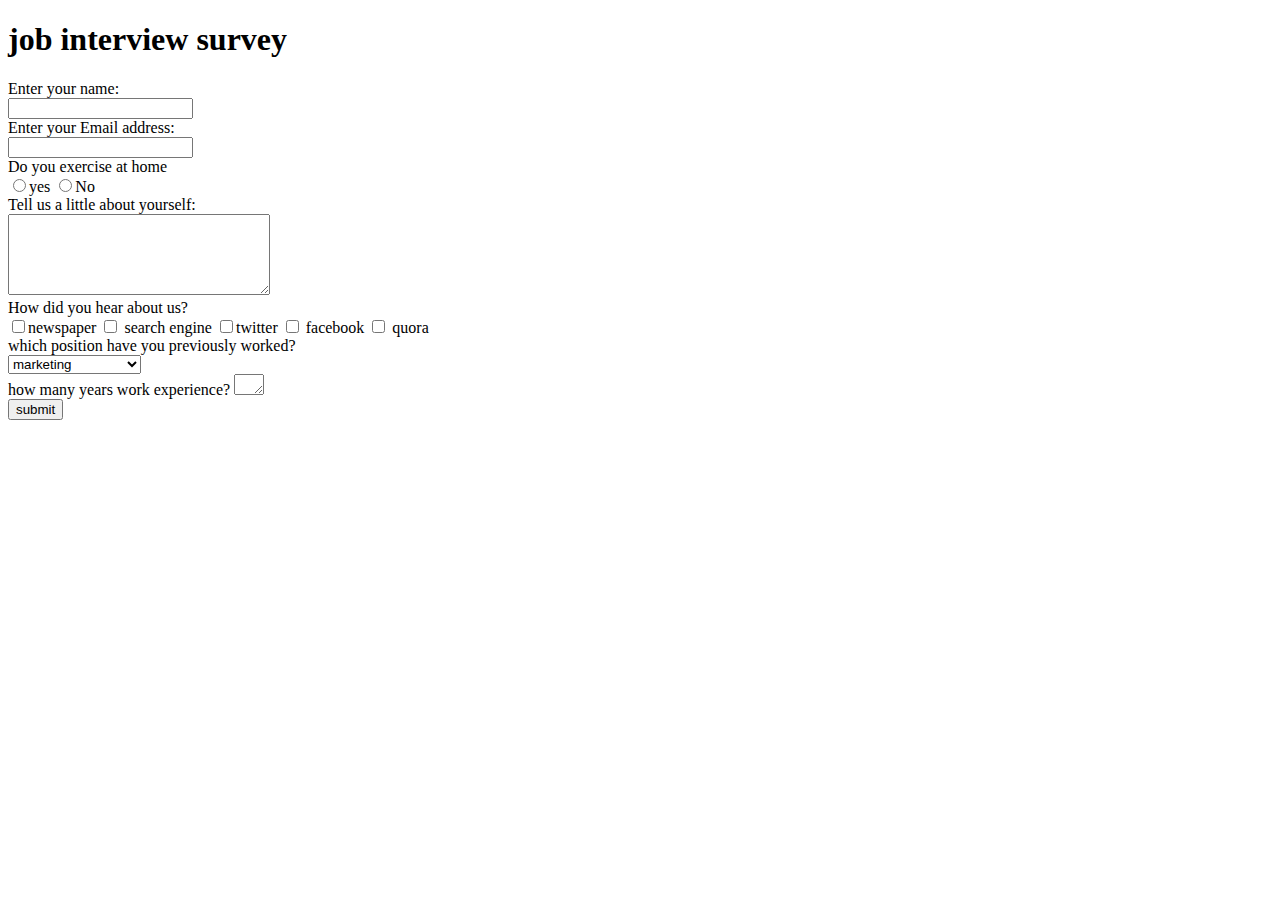
<file: HTML Project/job interview survey.html>
<!doctype html>
<html lang="en">

<html>
   <head>
 	 <meta charset= "utf-8"/>
 	 <title> application form</title>
 	 <meta name="viewport" content="width=device-width, initial-scale=1.0"> 
 	 <link rel="stylesheet" type="text/css" href=" C:\Users\victor\Documents\HTML Project\survey2.css">
    </head>


    <!-- we create the body tag having completed the head tag -->

   <body>
     <form  class="div0">
   
 	 <div class="div1">
 		<h1> job interview survey</h1>
 		<div class="div2">
 		  Enter your name: <br/><input type="text" name="name"/>
 		</div>

 	    <div class="div3"> 
 		   Enter your Email address:<br/> <input type="text" name= "email"/>
 	   </div>
 		

 		<div class="div4">
 		  Do you exercise at home <br/><input type= "radio" name= "exercise" value="Yes"/>yes 
 		  <input type= "radio" name= "exercise" value="no" />No 
 	    </div>

 	    <div class="div5">
 	      Tell us a little about yourself: <br/><textarea name="comment" cols=30 rows=5></textarea>
 	    </div>

        <div class="div6"> 
        	How did you hear about us?<br/> 
            <input type= "checkbox" name="newspaper">newspaper
        	<input type="checkbox" name= "search engine"> search engine
        	<input type="checkbox" name= "twitter">twitter
        	<input type="checkbox" name= "facebook"> facebook
        	<input type="checkbox" name= "quora"> quora
        </div>	 


        <div> 
        	which position have you previously worked?<br/>
         <select name ="position"> 
         <option name= "marketing"> marketing
         <option name= "human resources"> human resources
         <option name= ",receptionist"> receptionist
         <option name= "head of operation"> head of operations
         <option name= "editor"> editor
         <option name= "director"> director
         <option name= "content writer"> content writer
         <option name="sales">sales 
         </select>	
        </div>

        <div>
          how many years work experience?
          <textarea name= "text" cols=1 rows=1></textarea>
        </div>

        <div> <button id="button1" >submit</button></div>

 	  </div>
    </form>
  
   </body>
</htmL>
</file>
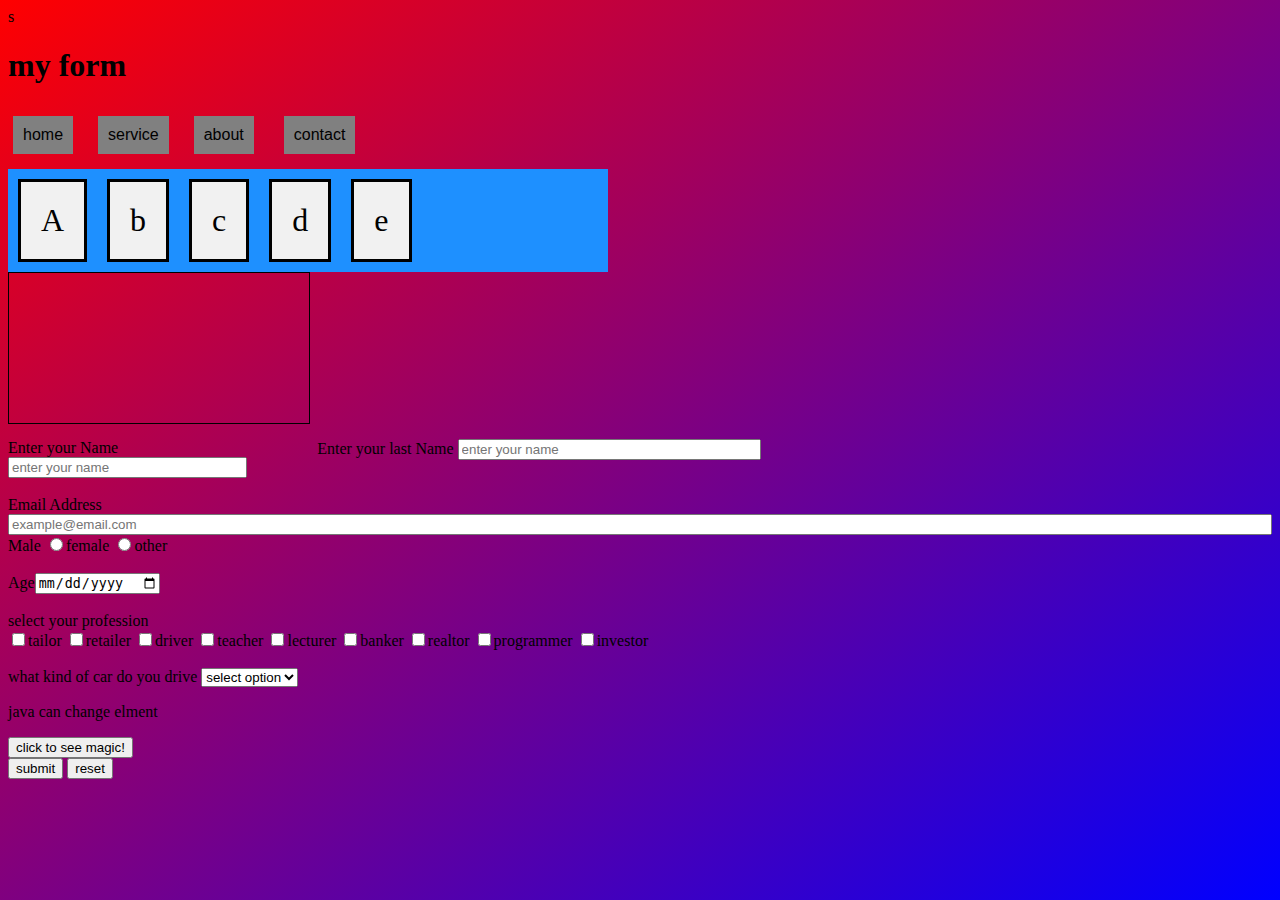
<file: HTML Project/simple form.html>
<idoctype html>
<html>
 <head>
 	<meta name="viewport" content="width=device-width, initial-scale=1.0">
 	<title> test net </title>
 	<link type="text/css" rel=stylesheet href="/">s
 <style>

 body{
 	background: linear-gradient(to bottom right, red, blue);

 }

 ol{
 	list-style-type: none;
 	margin: 0;
 	padding: 0;
 	display: flex;
 	flex-flow: row ;
 	
 }

 ol li{
 	margin-right: 5;
	
 }

.flexitems{
	display: flex;
  background-color: dodgerblue;
  flex-flow: row wrap;
  width: 37.5em;
  
	
}

.flexitems > div{
  margin: 10px;
  padding: 20px;
  font-size: 2em;
  border: 3px solid ;
  background-color: #f1f1f1;
  text-shadow: 1px 2px 1px 3px;
  
}

@media screen and (max-width: 31.25em){
	div li:hover{
  color: red;
  }

}


@media screen and (max-width: 58.25em){
	div::first-letter{
		color: red;
		background-color: grey;
	}

}	

canvas{
	border: 1px solid black;
	margin-bottom: 15px;
	
}

 .nav{
 	

}


.nav-items{
 	background-color: grey;
 	margin: 10px 20px 15px 5px;
 	box-sizing: border-box;
 	padding: 10px;

 }

@media screen and (max-width: 700px){
	body{
		background-color: lightgreen;
		background-image: linear-gradient( to top left , lightgreen, red );

	}

}

@media screen and (max-width: 150px){
	body{
		background-image: url("img_flowers.jpg");
	}

}

@media screen and (max-width: 500px){
	body{
		background: url("flowers.jpg");
		background-repeat: no-repeat;
		background-size: 200px;
		position:  absolute;
		position: right-top;
		left: 20px;
		right: 20px;
		z-index: -1;
		
	}

}


.nav-items{
	font-family: verdana, sans-serif;
}


 </style>


</head>
<!-- A simple html form -->

<body>
	<header>
		<h1> my form<h1>
	</header>

	<section>
		<ol class="nav">
			<li  class="nav-items"> home</li>
			<li  class="nav-items">service</li>
			<li  class="nav-items"> about<li>
		    <li  class="nav-items"> contact<li>
		</ol>

 <div class=" flexitems">
   <div> A</div>
   <div>b</div>
   <div>c</div>
   <div>d</div>
   <div>e</div>
 </div>	
	</section>
	<canvas>
	</canvas>
 <form>

	<div>
      <ol>
      	<li class="dog" style="max-width:70%" ><label>Enter your Name <input style="width:80%"  type="text" name=" name" placeholder="enter your name" value="" ></label><li>

      		<li style="width: 48%"><label>Enter your last Name <input style="width: 50%" type="text" name=" name" placeholder="enter your name" value="" >
	 </label>
	</li>
  </div><br>

  <!-- email address section -->

  <div> 
	 <label>Email Address<input type="email" name="email" value="" placeholder="example@email.com" style="width:100% ;></label>
 
 </div></br>	

    
   <div>
	<label>Gender </br> 
		<label> <input type="radio" name="gender" value="male" checked>Male</label>
		<label> <input type="radio" name= "gender" value="female">female</label>
		<label> <input type="radio" name=" gender" value="other">other</label>
		<div></br>

   <div>
   	 <label> Age<span><input type="date" name="Age" value="" ></span></label>
   </div> </br>
   

   <div>
   	 <label> select your profession <br>
   	 	 <label><input type="checkbox" name="profession" value="tailor">tailor</label>
   	 	 <label><input type="checkbox" name="profession" value="retailer">retailer</label>
   	 	 <label><input type="checkbox" name= "profession" value="driver">driver</label>
   	 	 <label><input type="checkbox" name="profession" value="teacher">teacher</label>
   	 	 <label><input type="checkbox" name="profession" value="lecturer">lecturer</label>
   	 	 <label><input type="checkbox" name="profession" value="banker">banker</label>
   	 	 <label><input type="checkbox" name="profession" value="realtor">realtor</label>
   	 	 <label><input type="checkbox" name="profession" value="programmer">programmer</label>
   	 	 <label><input type="checkbox" name="profession" value="investor">investor</label>

   </div><br>

   <div>
   	<label>what kind of car do you drive
      <Select name="car">
      	<option disabled selected value="">select option</option>
     	<option value="toyota">volvo</option>
     	<option  value="toyota">toyota</option>
     	<option value="toyota">rolls royce</option>
     	<option value="toyota">benz</option>
     	<option value="toyota">bmw</option>
     	<option value="toyota">masarati</option>
     	<option value="toyota">bentley</option>
     	<option value="toyota">ferrari</option>
     	</label>

     </Select>
   </div>

   <section>
   	 <div>
   	 	<a>
   		  <img/>
   	    </a>
     </div>

     <div>
     	<a><img/></a>
     </div>

     <div>
     	<a><img></a>
     </div>

     <!-- ffirst javascript code -->
     <p id="demo"> java can change elment </p>
     <button type="button" onclick='document.getElementById("demo").innerHTML ="hello victor! whats up"'> click to see magic!</button>
   </section>


   <!-- button -->

   <div>
    <input type="submit" value="submit"> <span><input type="reset" value="reset">

 
			


	
</form>
</body>
</html>
</file>
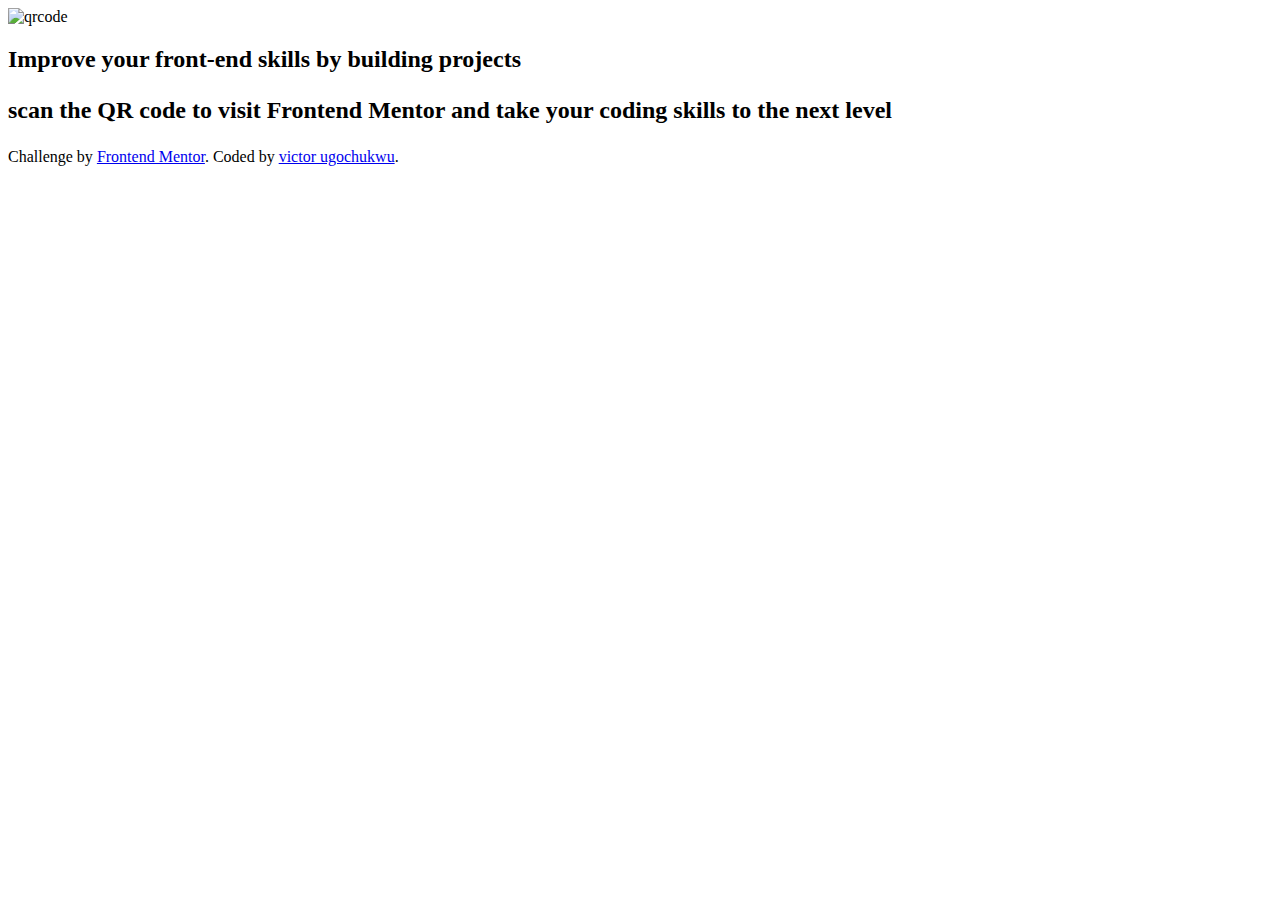
<file: HTML Project/frontend io/qrcode.html>
<!doctype hmtl>
<html lang="en">
<head>
	<meta charset="utf-8">
	<!-- we use the viwport attribute to displays site properly based on user's device -->
	<meta name="viewport" content="width=device-width initial-scale=1.0"> 
	<title> Qrcode design</title>
	<!-- we link our stylesheet to our html file to enable styling on our css -->
	<link rel="stylesheet" type="text/css" href="C:\Users\victor\Documents\HTML Project\frontend io\qrcode.css">
</head>

<body>
	<div class="card">
	  <div class="photocard">
		<img scr="C:\Users\victor\Documents\HTML Project\frontend io\image\qr-image.png" alt="qrcode">
	  </div>
      <main class="fontcard">
	     <h2> Improve your front-end skills by building projects <h2>
	     <p style="fonti-size:0.5em"> scan the QR code to visit Frontend Mentor and take your coding skills 
			to the next level
      </main>
    </div>
 <!-- footer section of our design -->    
<footer>
	<div>
		Challenge by <a href="https://www.frontendmentor.io?ref=challenge" target="_blank">Frontend Mentor</a>. 
    Coded by <a href="#">victor ugochukwu</a>.
	</div>
</footer>


</body>

</html>
</file>
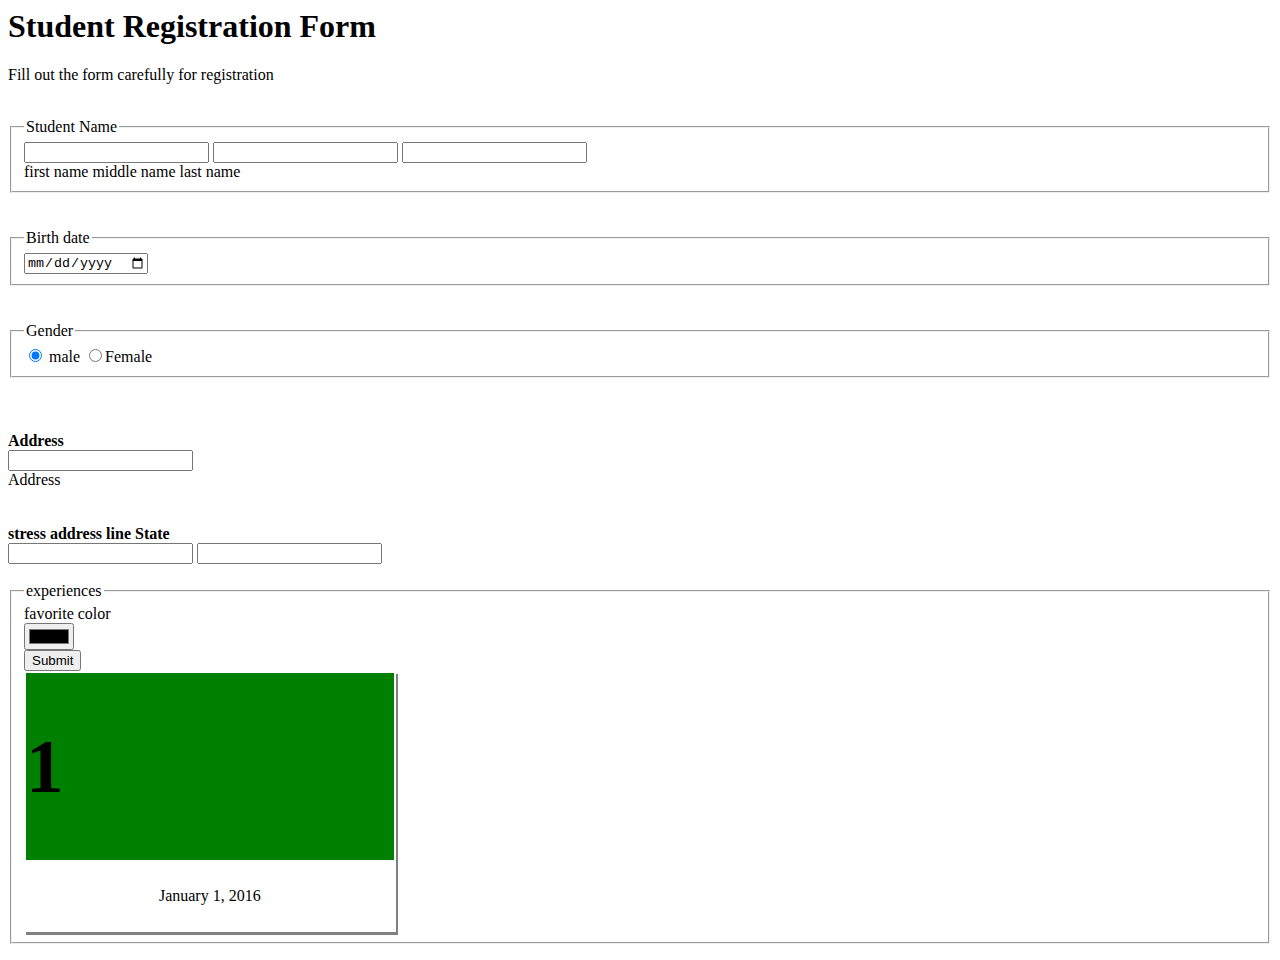
<file: HTML Project/survey 2/student form project.html>
<!DOCTYPE hmtl>

<html>


<head>
  <link rel=" stylesheet" type="text/css" href="C:\Users\victor\Documents\HTML Project\table.css">
  <meta name= "viewport" content="width=device-width , initial-scale= 1.0">

  <style>
  .one{
    border: 1px solid white;
    background-color: green;
   
    font-size: 2em;


  }

  .two{
    background-color: white;
    text-align: center;
    color: black;
    padding: px;
    padding: 10px;

  }

  .card{
    box-shadow: 2px 3px grey;
    width: 30%;
    padding: 1px;
  
  }
div h1{
  font-size: 2.35em ;
}


  </style>


</head>


<body>
 <Header>
    <h1 class="header">Student Registration Form</h1>
    <p>Fill out the form carefully for registration</p>
 </Header><Br/>


  
    <form id="formstyle">
      <div>
        <fieldset  class="legend1">
       <legend > Student Name</legend>
        <input class="input1" type= "text" name="student name" /> 
        <input class="input2"  type="text" name= "middle name" />
        <input  class="input3" type= "text" name="last name"/> <br> 
       <span class= "span1"> first name</span> <span class="span2"> middle name </span> <span class="span3"> last name </span></
       </fieldset>
     </div>
     <br/><Br/>



     <div>
       <fieldset>
        <legend> Birth date</legend> 
       <input class="input4" type="date" name=" date" /> 
       </fieldset>
     </div>
       </br></br>

      <div> 
        <fieldset>
          <legend> Gender</legend>
        <input class="input5" type="radio" name="gender" value="male" checked/> male 
        <input class="input6" type="radio" name="gender" value="female">Female 
       </fieldset>
     </div>
         <br/> 

      <br/><br/>


      <div>
        <strong>Address</strong><br/> <input class="input7" type="text" name="address"><br/> Address
      </div> <br/><br/>



      <div>
        <strong>stress address line <span class="g3"> State</span></strong>
        <br/> 
        <input  class="input8" type="text" name="address"> 
        <input class= "input9" type="text" name="state"/></fieldset>

      </div> <br/>
      <fieldset>
      <legend> experiences</legend>
      favorite color <br/> <input type="color" name="favcolor"/>
    

      <div>
        <input  class="input10" type="submit" name="submit"/>
      </div>

      <div class="card">
       <div class="one">
        <h1>1</h1>
       </div>

       <div class="two">
        <p> January 1, 2016 </p>
       </div>
      </div> 




    </form>

</body> 
</html>
</file>
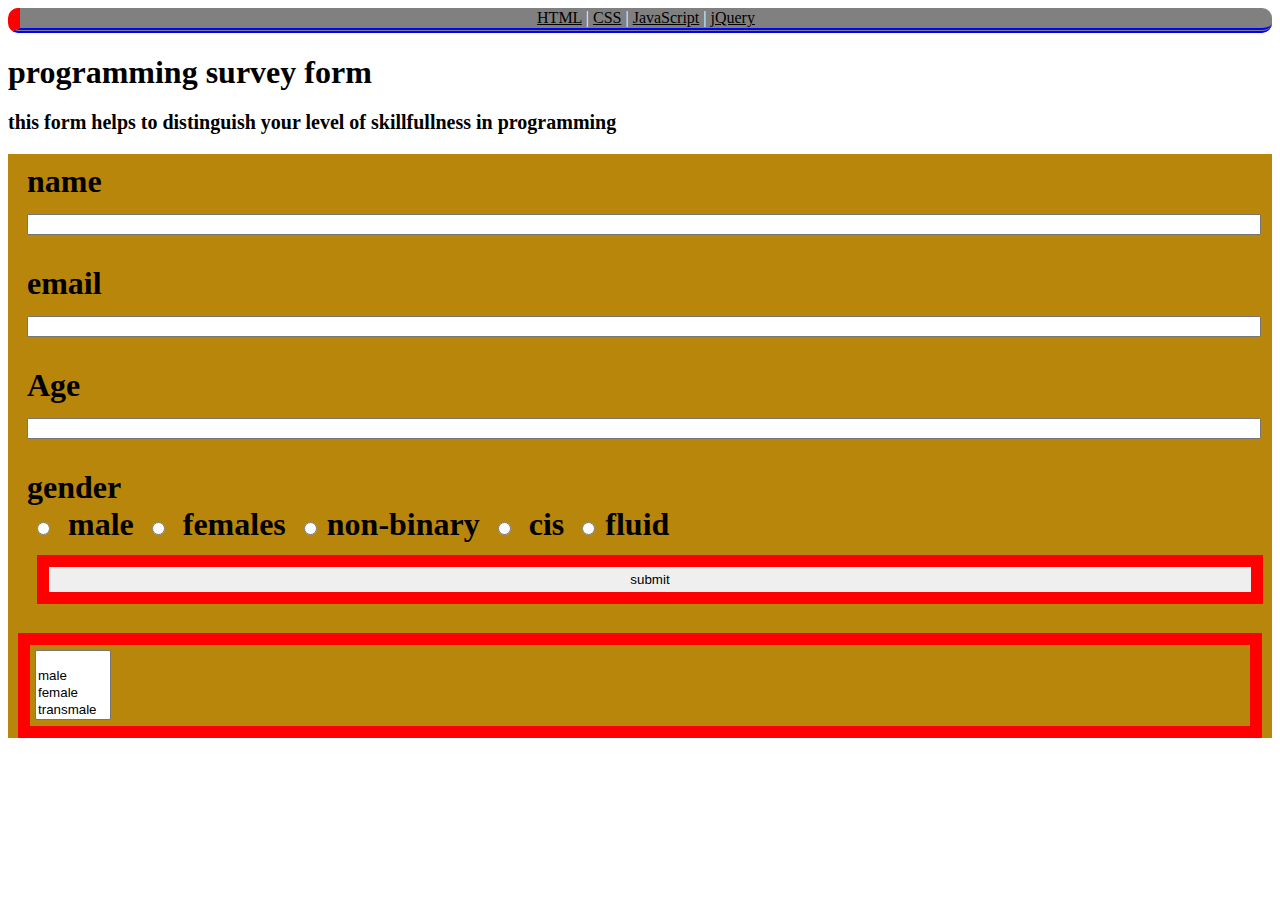
<file: HTML Project/survey form/survey.html>
<!doctype html>
<html lang= "en">

<html>
  <head>
  	<meta charset= "utf-8">
    <link rel="stylesheet" type="text/css" href="../survey form/survey.css">
    <meta name="viewport" content="width=device-width"; initial-scale=1.0>

  	<title> survey form </title>
  </head>


  <body>
    <header>
      <nav class="navvy">
     <a href="../html/index.html">HTML</a> |
     <a href="../css/index.html">CSS</a> |
     <a href="../js/index.html">JavaScript</a> |
     <a href="../jquery/index.html">jQuery</a>
    </nav>
    </header>

  	<h1> <b> programming survey form </b>

    <p title="about" style="font-size:20px"> this form helps to distinguish your level of skillfullness in programming</p>



   <form id="gender" >

  	
    <div class="border">
  		
     name<br/> <input type="text" name= "name" style="width: 100%" /> 
  	</div>



  	<div class="border">
  	 email <br/> <input type="text" name="email" style="width: 100%" >
  	</div>




  	<div class="border">
  			Age <br/>
  		<input type="text" name="age" style="width: 100%">
  	</div>

  	<div 
       class="border">
  		gender<br/> 
      <input class="radio" type= "radio" name="gender" value="male"> male
  		 <input class="radio"type= "radio" name="gender" value="female"> females
       <input class="radio" type= "radio" name= "gender" value = "non-binary">non-binary 
        <input class="radio" type="radio" name="gender" value="cis"> cis 
        <input class="radio" type="radio" name= "gender" value="fluid">fluid
        <input class="radio" type ="button" value="submit" style="width:100%">
   </div>

    <div 
          class= " option">
          <select name="gender" multiple><option>
            <option value="male">male</option>
            <option value="female">female</option>
            <option value="transmale">transmale</option>
            <option value="tranfemale">transfemale</option>
            <option value="non-bianry">non-binanry</option>
          </select>
                      
    </div>
        
   
    
   	
  </form>
  </body>

</html>
</file>
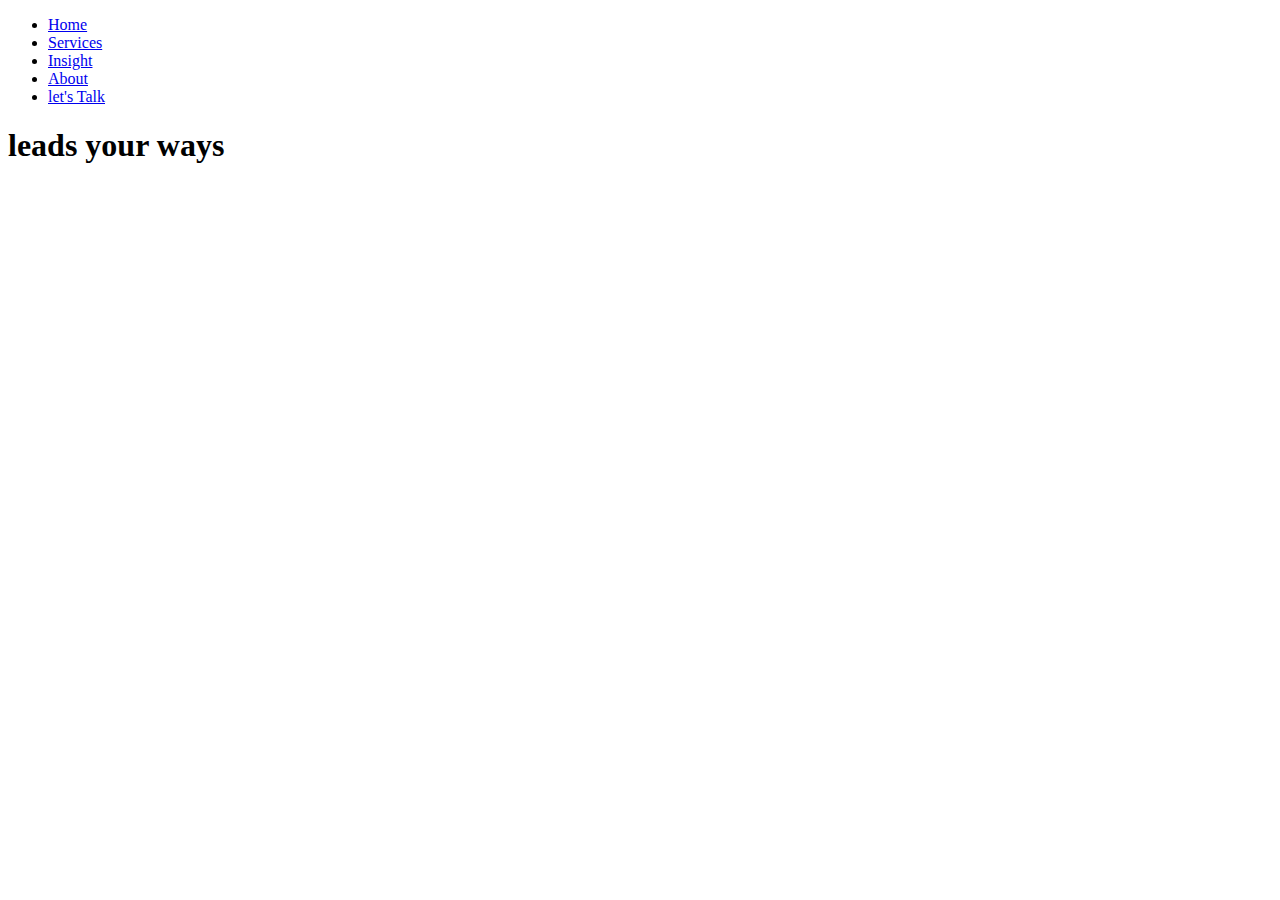
<file: HTML Project/test/test.html>
<!doctype html>

<html>
 <head>
	<meta title ="landing page test site"/>
	<meta charset="utf-8"/>
	<link rel="stylesheet" type="text/css" href="C:/Users/victor/Documents/HTML Project/test/test.css"/>


 </head>



 <body>
 <header>
     <div>
 		 <ul>
 			<li> <a href = "home">Home</a></li>
 			<li> <a href = "Services">Services</a></li>
 			<li> <a href="insight"> Insight</a></li>
 			<li> <a href="About"> About</a></li>
 			<li> <a href="letstalk"> let's Talk</a></li>
 		 </ul>
     </div>

 	</header>

    <main>
    	<h1> leads your ways</h1>

      

    </main>

 </body>
 </html>
</file>
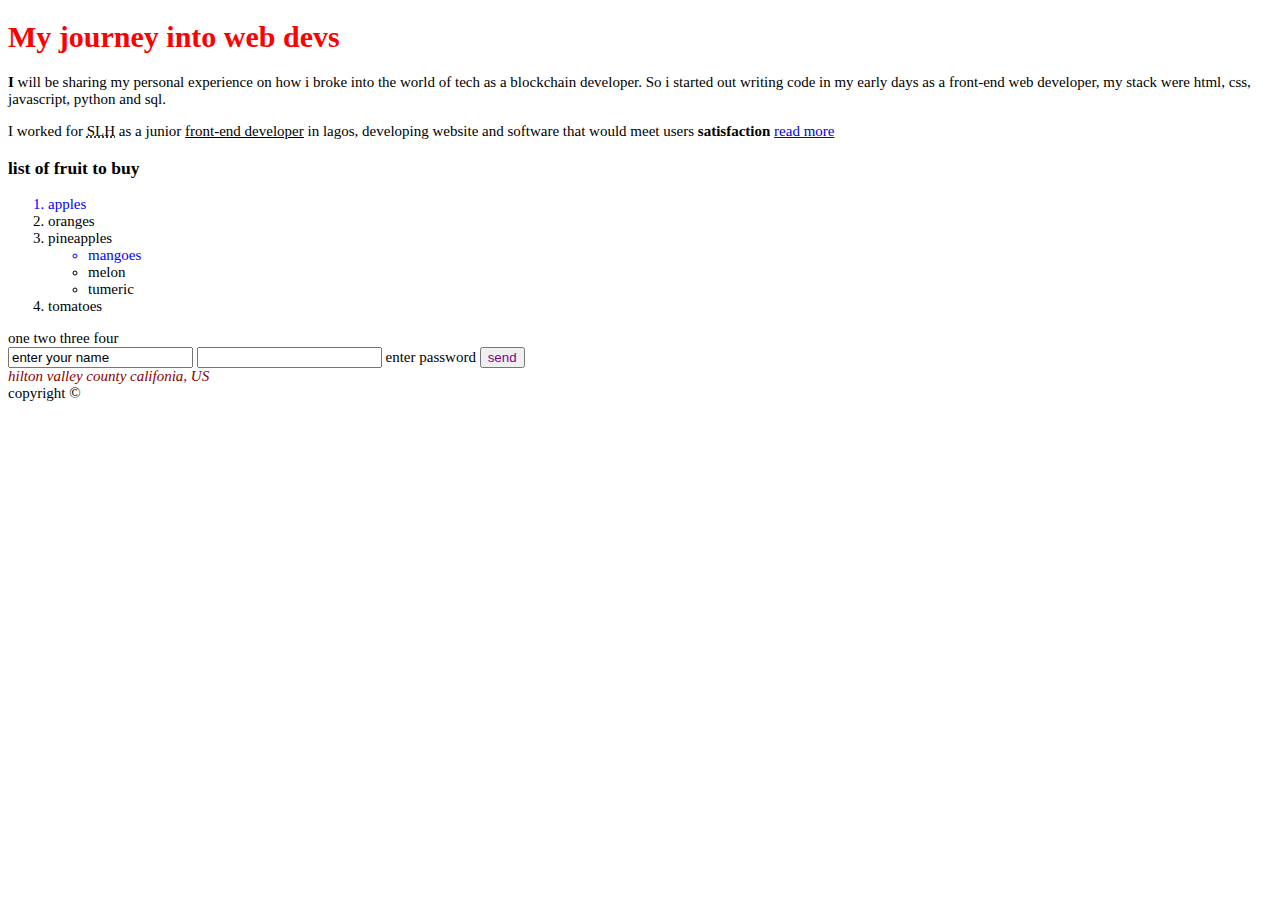
<file: HTML Project/html landng page/html coding/landing page.html>
<!doctype html>

<html lang="en">

<html>
 
<head> 
     <meta charset= "utf-8">

     <link rel="my stylesheet" types="test/css" href="../css coding/style.css"> 

     
     <title> software development</title>




</head>




  <body style= "font-size:15px; text-align:left;" >
    
      <header>
        <h1  class="first_header"  id="idonne" ;>My journey into web devs</h1>

        

      </header> 


      <main>

          <article >

               <section style = "font-family:verdana">
                  <B> I</B> will be sharing my personal experience on how i broke into the world of tech as a blockchain developer. So i started out writing code in my early days as a front-end web developer, my stack were html, css, javascript, python and sql.
                  <p>  I worked for <abbr title= "Silicon Valley Africa">SLH</abbr> as a junior <u>front-end developer</u> in lagos, developing website and software that would meet users <strong>satisfaction</strong>

                  <a href="https://www.google.com.com">read more</a>


                  </section> 



                 
                   <sectiton>
                      <!-- preformated text is used in place of multiple paragraph
                         The HTML <pre> element defines preformatted text.

                        The text inside a <pre> element is displayed in a fixed-width font (usually Courier), 
                        and it preserves both spaces and line breaks:
                      -->
                      
                       <p><h3> list of fruit to buy </h3></p>

                      <ol>
                         <li> apples</li>
                         <li> oranges</li>
                         <li> pineapples</li>
                          <ul>
                            <li>mangoes</li>
                            <li>melon</li>
                            <li>tumeric</li>
                           </ul>
                         <li>tomatoes</li>    
                       </ol>

                       <table>
                     
                          <tr> one</tr>
                          <tr> two </tr>
                          <tr> three </tr>
                          <tr> four </tr>



                       </table>






                    
                     </section>

         </article>

      </main>


       <footer >
         
          <input type="text" value="enter your name"/>   
            <input> enter password</input>
              <button id="button"> send</button>

        

            <section>
               <address  class="st_beterburg"> hilton valley county califonia, US </address> 
               copyright &copy; 
                
             </section>

       </footer>

  </body>



</html>
</file>
<file: HTML Project/survey form/survey.css>
.border{
	border: 9px ; padding: 9px ; margin: 10px;
}
 /** div tag class name is border **/




#gender{
	background-color: darkgoldenrod; 
}

/** the form tag id code **/



body{

}

*{
	color: black;
}

<link ref= "stylesheet" type ="text/css" href="../fp.com />


body{
	background-image: ;
}

.option{
	border:  12px solid red; 
	padding: 5px;
	margin: 10px;
}

.radio{
	border:  12px solid red; 
	padding: 5px;
	margin: 10px;
}

.navvy{
	background-color: grey;
	padding: 1px;
	border-left: solid 12px red ;
	border-bottom: double 5px blue;
	border-radius: 10px;
	color: white;
	font-family: new times romans;
	text-align: center;
}
</file>
<file: HTML Project/html landng page/css coding/style.css>
.first_headerrr{

color: brown;

}

#idone{
	color: darkred;
}

h1{
	color: red;
}

.st_beterburg{

	color: darkred;
}


.Header2{
	color: darkred;
}

.p{

	color: blue;
}


.p1{
	color: darkgreen;
}


h1:hover{
	color: darkgreen;
}

li:first-child{
	color: blue;
}


#button{
	color: purple;
}

#button:hover{

	color: white;
}
</file>
